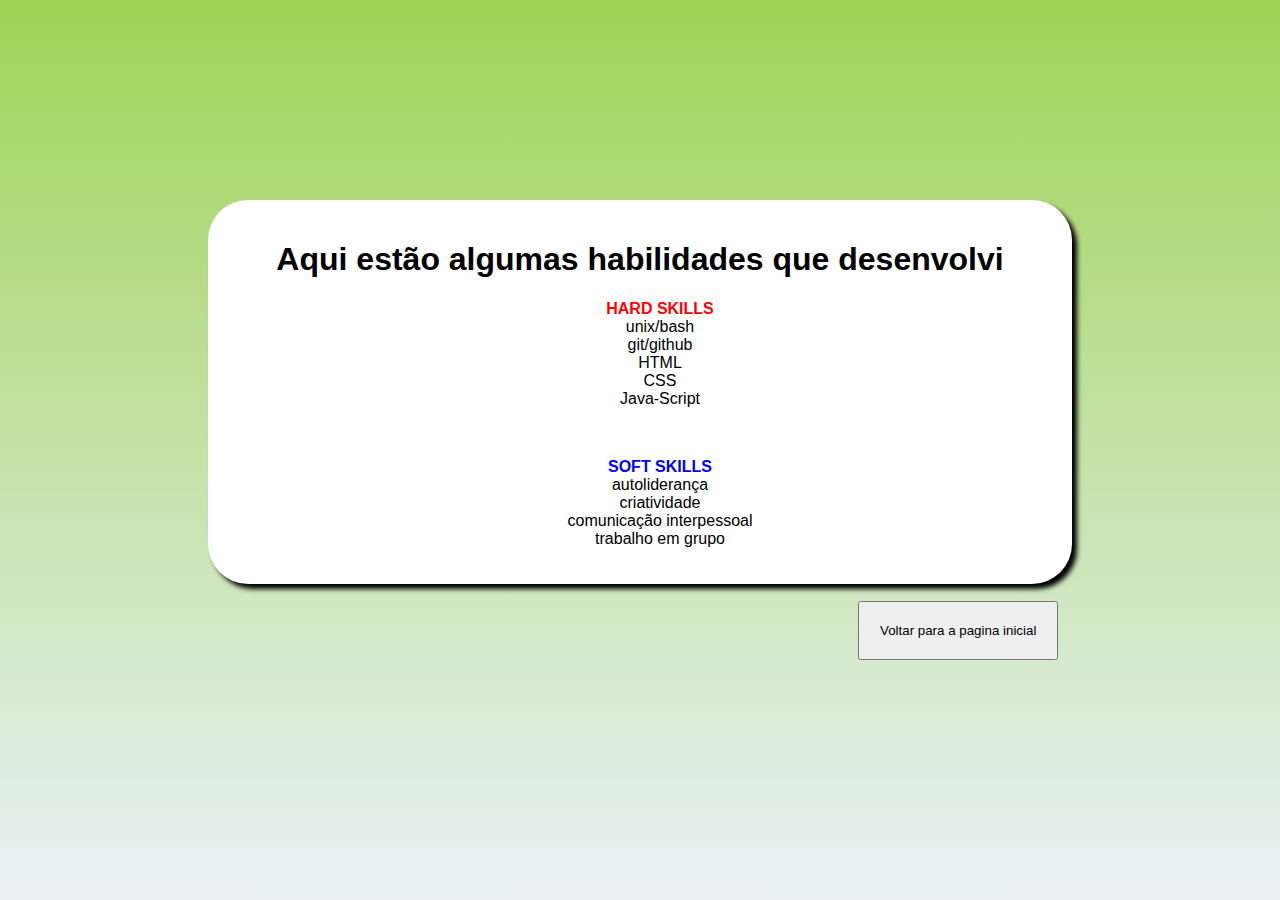
<file: p3.html>
<!DOCTYPE html>
<html lang="pt-br">
<head>
    <meta charset="UTF-8">
    <meta http-equiv="X-UA-Compatible" content="IE=edge">
    <meta name="viewport" content="width=device-width, initial-scale=1.0">
    <style>
      body {
            background-image: linear-gradient(to bottom,  #9fd356ff, #e9f1f7ff);
            background-attachment: fixed;
        }

        main {
            background-color: white;
            margin: 200px;
            text-align: center;
            font-family: Arial, Helvetica, sans-serif;
            padding: 20px;
            border-radius: 40px;
            box-shadow: 5px 5px 5px black;
            margin-bottom: -0.5px;
        }

        #dif {
            color: red;
        }

        #soft {
            color: blue;
        }
        
        button {
            margin: auto;
            padding: 20px;
            margin-left: 850px;
        }

        #Botao {
            text-decoration: none;
            font-family: Arial, Helvetica, sans-serif;
            color: black;
        }

        ul {
            list-style: none;
        }


    </style>
    <title>competências</title>
</head>
<body>
    <main>
        <h1>Aqui estão algumas habilidades que desenvolvi</h1>
        <ul><strong id="dif">HARD SKILLS</strong>
            <li>unix/bash</li>
            <li>git/github</li>
            <li>HTML</li>
            <li>CSS</li>
            <li>Java-Script</li>
        </ul>
        <br>
        <ul><strong id="soft">SOFT SKILLS</strong>
            <li>autoliderança</li>
            <li>criatividade</li>
            <li>comunicação interpessoal</li>
            <li>trabalho em grupo</li>
        </ul>
    </main>
    <br>
    <button>
        <a href="index.html" target="_self" id="Botao">Voltar para a pagina inicial</a>
    </button
</body>
</html>
</file>
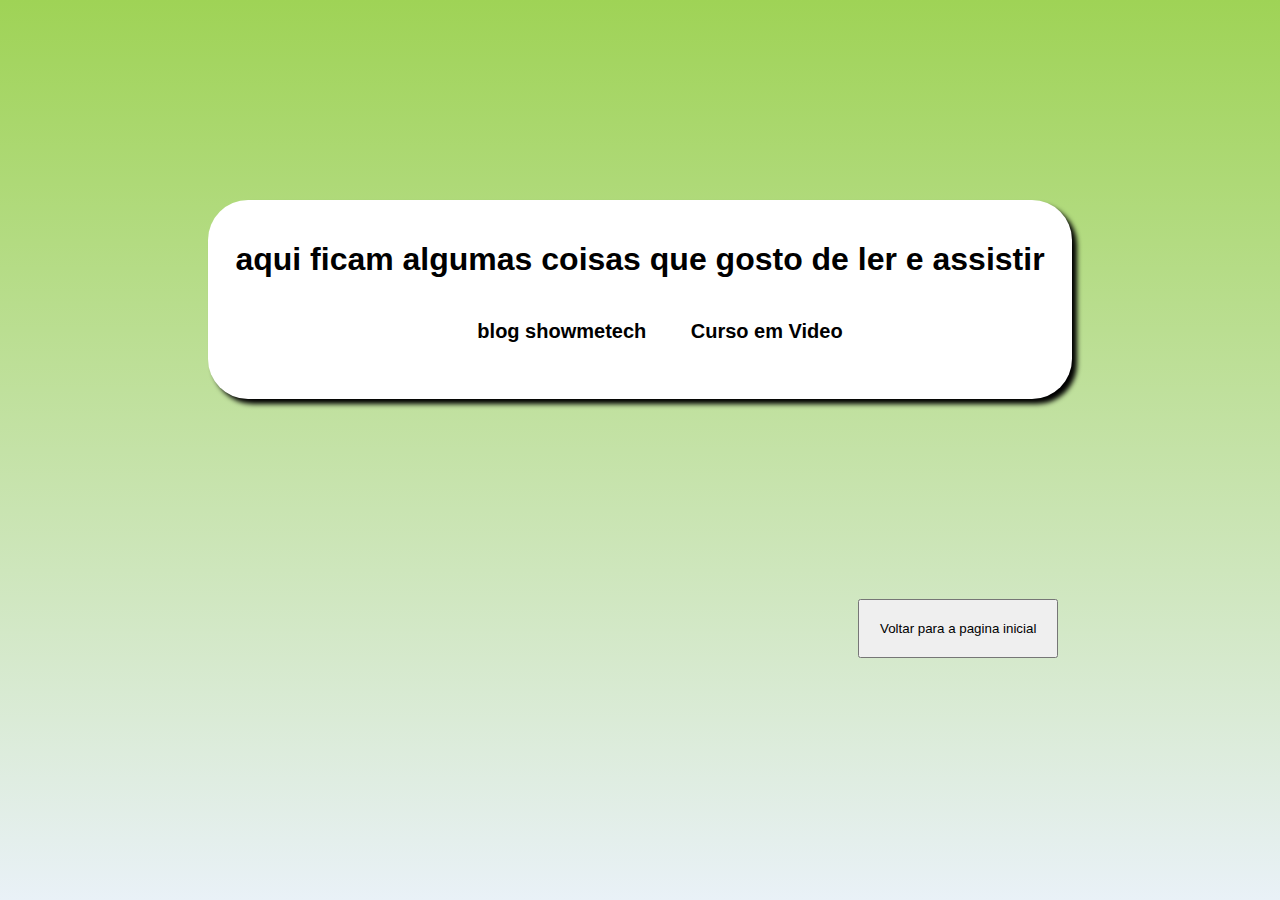
<file: p4.html>
<!DOCTYPE html>
<html lang="pt-br">
<head>
    <meta charset="UTF-8">
    <meta http-equiv="X-UA-Compatible" content="IE=edge">
    <meta name="viewport" content="width=device-width, initial-scale=1.0">
    <style>
         body {
            background-image: linear-gradient(to bottom,  #9fd356ff, #e9f1f7ff);
            background-attachment: fixed;
        }

        main {
            background-color: white;
            margin: 200px;
            text-align: center;
            font-family: Arial, Helvetica, sans-serif;
            padding: 20px;
            border-radius: 40px;
            box-shadow: 5px 5px 5px black;
        }

        ul {
            list-style: none;
        }

        li {
            display: inline-block;
            padding: 20px;
            font-family: Arial, Helvetica, sans-serif;
            font-size: 20px;
        }

        a {
            color: black;
            text-decoration: none;
        }

        a :hover {
            color: red;
            text-decoration: underline;
        }

        #BOtao {
            text-decoration: none;
            font-family: Arial, Helvetica, sans-serif;
            color: black;
        }

        button {
            margin: auto;
            padding: 20px;
            margin-left: 850px;
        }
        
        h1 {
            font-family: Arial, Helvetica, sans-serif;
        }
    </style>
    <title>entreterimento</title>
</head>
<body>
    <main>
    <h1>aqui ficam algumas coisas que gosto de ler e assistir</h1>
    <ul>
        <li><a href="https://www.showmetech.com.br/" target="_blank"><strong>blog showmetech</strong></a></li>
        <li><a href="https://www.youtube.com/c/CursoemV%C3%ADdeo" target="_blank"><strong>Curso em Video</strong></a></li>
    </ul>
    </main>
    <button>
        <a href="index.html" target="_self" id="BOtao">Voltar para a pagina inicial</a>
    </button>
</body>
</html>
</file>
